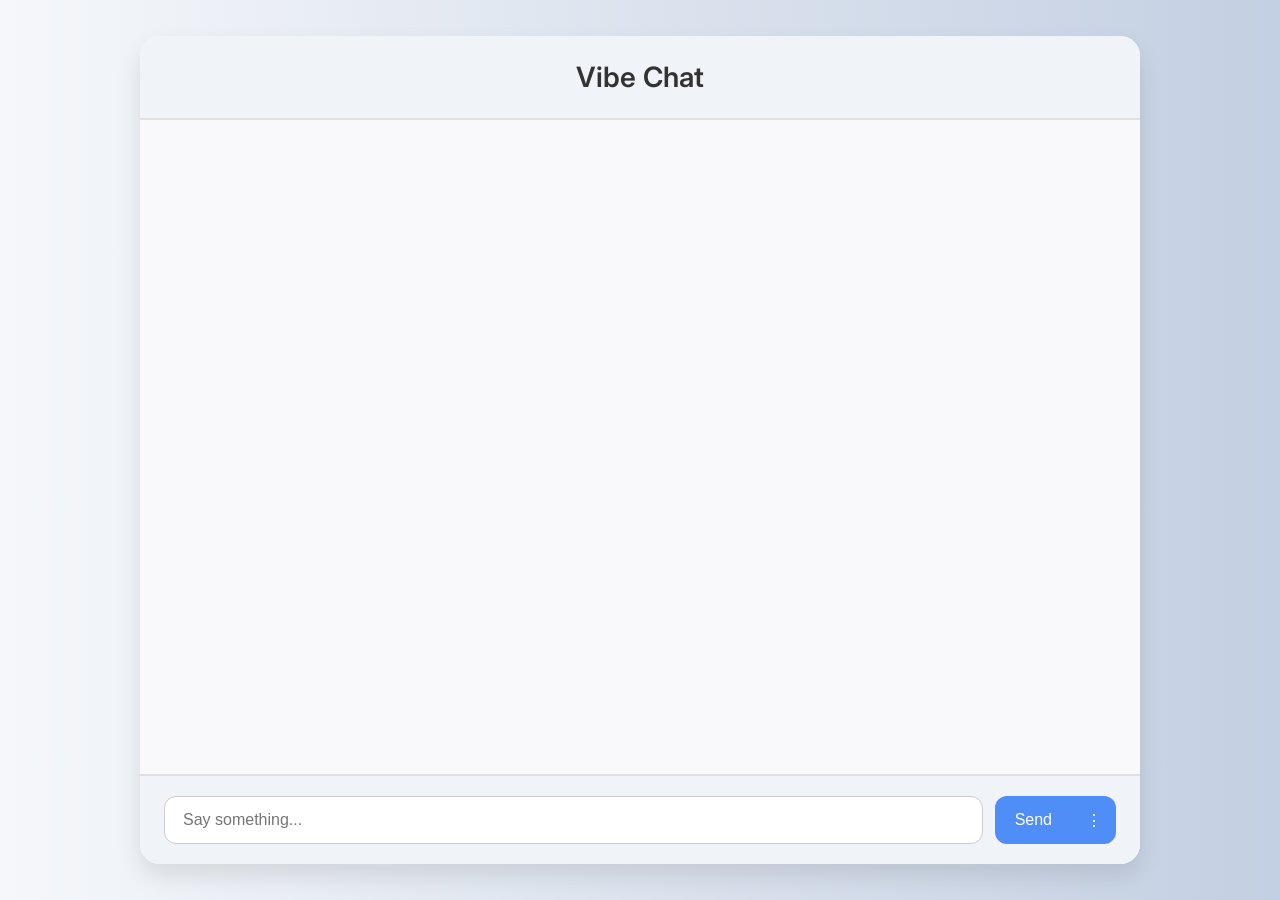
<file: templates/index.html>
<!DOCTYPE html>
<html lang="en">

<head>
    <meta charset="UTF-8">
    <meta name="viewport" content="width=device-width, initial-scale=1.0">
    <title>Chat Vibe</title>
    <link href="https://fonts.googleapis.com/css2?family=Inter:wght@400;600&display=swap" rel="stylesheet">
    <style>
        * {
            box-sizing: border-box;
            margin: 0;
            padding: 0;
        }

        body {
            font-family: 'Inter', sans-serif;
            background: linear-gradient(to right, #f5f7fa, #c3cfe2);
            color: #333;
            display: flex;
            justify-content: center;
            align-items: center;
            height: 100vh;
            overflow: hidden;
        }

        .chat-wrapper {
            width: 95%;
            max-width: 1000px;
            height: 92vh;
            background: #ffffff;
            border-radius: 20px;
            display: flex;
            flex-direction: column;
            box-shadow: 0 12px 24px rgba(0, 0, 0, 0.1);
            overflow: hidden;
        }

        .header {
            padding: 24px;
            text-align: center;
            font-size: 1.75rem;
            font-weight: 600;
            background: #f0f4f8;
            border-bottom: 2px solid #e0e0e0;
        }

        .messages {
            flex: 1;
            overflow-y: auto;
            padding: 30px 40px;
            display: flex;
            flex-direction: column;
            gap: 16px;
            background-color: #f9f9fb;
        }

        .message {
            padding: 14px 20px;
            border-radius: 18px;
            max-width: 70%;
            word-wrap: break-word;
            animation: fadeIn 0.3s ease-in-out;
            font-size: 1rem;
        }

        .user-message {
            background: #4f8ef7;
            color: #fff;
            align-self: flex-end;
        }

        .bot-message {
            background: #e2e8f0;
            color: #111;
            align-self: flex-start;
        }

        .input-area {
            display: flex;
            padding: 20px 24px;
            gap: 12px;
            background: #f0f4f8;
            border-top: 2px solid #e0e0e0;
        }

        .input-area input[type="text"] {
            flex: 1;
            padding: 14px 18px;
            border-radius: 12px;
            border: 1px solid #ccc;
            background: #fff;
            color: #333;
            font-size: 1rem;
        }

        .input-area input[type="submit"] {
            border-radius: 12px 0 0 12px;
            padding: 0 20px;
        }

        .button {
            background: #4f8ef7;
            border: none;
            color: white;
            padding: 14px 20px;
            border-radius: 12px;
            cursor: pointer;
            font-size: 1rem;
            transition: background 0.2s;
            height: 48px;
            display: flex;
            align-items: center;
            justify-content: center;
        }

        .button:hover {
            background: #336ac0;
        }

        .options-button {
            border-radius: 0 12px 12px 0;
            padding: 0 14px;
            margin: 0;
        }

        @keyframes fadeIn {
            from {
                opacity: 0;
                transform: translateY(10px);
            }
            to {
                opacity: 1;
                transform: translateY(0);
            }
        }

        .dropdown {
            position: relative;
            display: inline-block;
        }

        .dropdown-content {
            display: none;
            position: absolute;
            bottom: 100%;
            right: 0;
            background-color: #f9f9f9;
            min-width: 160px;
            box-shadow: 0px 8px 16px 0px rgba(0,0,0,0.2);
            z-index: 1;
            border-radius: 8px;
        }

        .dropdown:hover .dropdown-content {
            display: block;
        }

        .dropdown-content a {
            color: black;
            padding: 12px 16px;
            text-decoration: none;
            display: block;
            font-size: 0.9rem;
        }

        .dropdown-content a:hover {
            background-color: #f1f1f1;
            border-radius: 8px;
        }

        .submit-container {
            display: flex;
            align-items: stretch;
            height: 48px;
        }
    </style>
</head>

<body>
    <div class="chat-wrapper">
        <div class="header">Vibe Chat</div>
        <div class="messages" id="messages">
            <!-- Chat messages here -->
        </div>
        <form class="input-area">
            <input type="text" id="userInput" placeholder="Say something..." autocomplete="off">
            <div class="submit-container">
                <input type="submit" value="Send" class="button" onclick="event.preventDefault(); sendMessage();">
                <div class="dropdown">
                    <button type="button" class="options-button button">⋮</button>
                    <div class="dropdown-content">
                        <a href="#" onclick="resetChat(); return false;">Reset Chat</a>
                    </div>
                </div>
            </div>
        </form>
    </div>

    <script>
        const messagesContainer = document.getElementById('messages');

        function sendMessage() {
            const userInput = document.getElementById('userInput');
            const messageText = userInput.value.trim();

            if (messageText) {
                addMessage(messageText, 'user-message');

                fetch('/chat', {
                    method: 'POST',
                    headers: { 'Content-Type': 'application/json' },
                    body: JSON.stringify({ prompt: messageText })
                }).then(response => {
                    if (response.ok) {
                        const reader = response.body.getReader();
                        let botMessage = '';
                        const botMessageElement = addMessage('', 'bot-message');

                        function readStream() {
                            reader.read().then(({ done, value }) => {
                                if (done) return;
                                const chunk = new TextDecoder().decode(value);
                                botMessage += chunk;
                                botMessageElement.textContent = botMessage;
                                messagesContainer.scrollTop = messagesContainer.scrollHeight;
                                readStream();
                            });
                        }

                        readStream();
                    } else {
                        addMessage('Error: Unable to connect to the server.', 'bot-message');
                    }
                }).catch(() => {
                    addMessage('Error: Unable to connect to the server.', 'bot-message');
                });

                userInput.value = '';
            }
        }

        function addMessage(text, className) {
            const message = document.createElement('div');
            message.className = `message ${className}`;
            message.textContent = text;
            messagesContainer.appendChild(message);
            messagesContainer.scrollTop = messagesContainer.scrollHeight;
            return message;
        }

        function resetChat() {
            fetch('/reset', {
                method: 'POST',
                headers: { 'Content-Type': 'application/json' }
            }).then(response => {
                if (response.ok) {
                    messagesContainer.innerHTML = '';
                    addMessage('Model has been reset.', 'bot-message');
                } else {
                    addMessage('Error: Unable to reset chat.', 'bot-message');
                }
            }).catch(() => {
                addMessage('Error: Unable to reset chat.', 'bot-message');
            });
        }
    </script>
</body>

</html>
</file>
